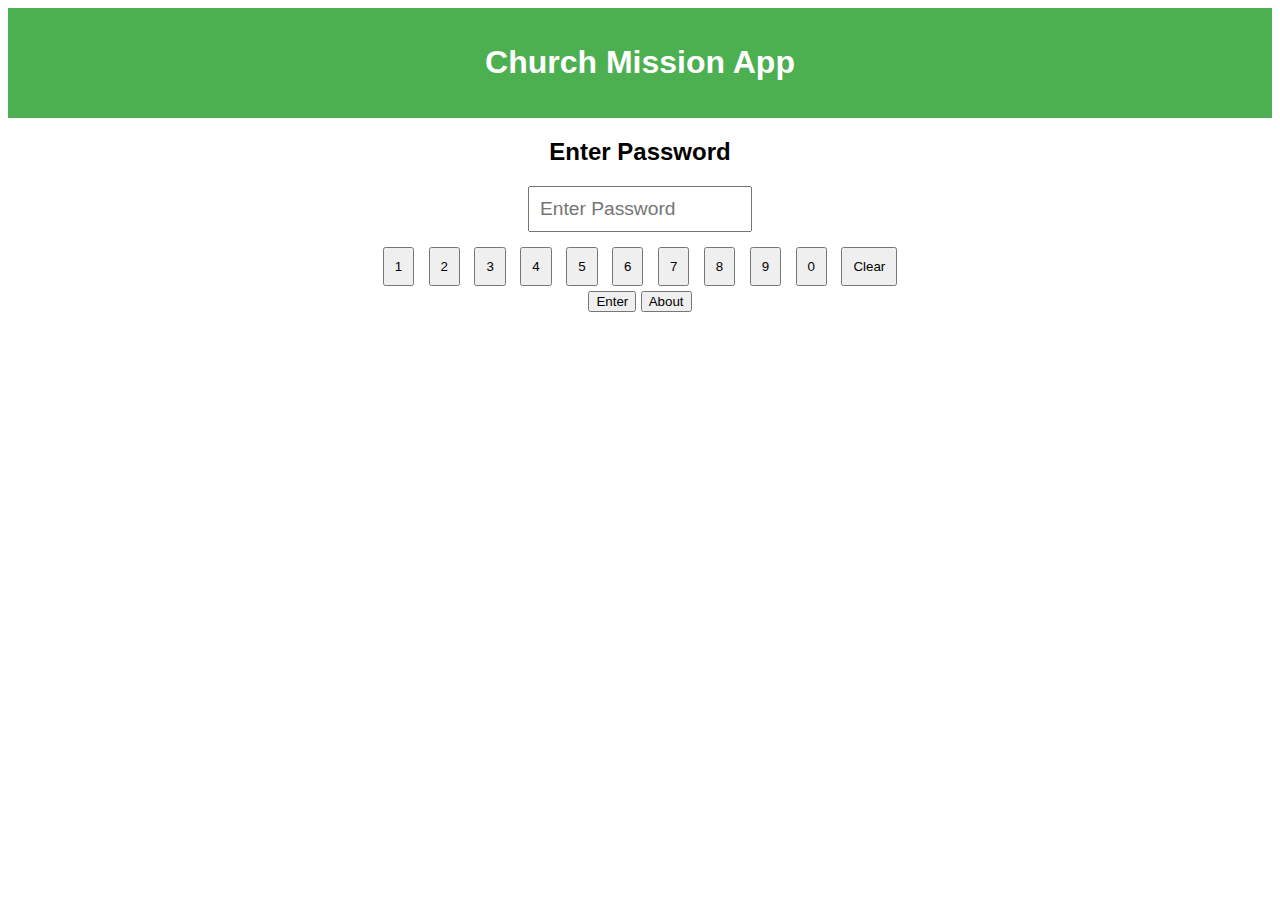
<file: index.html>
<!DOCTYPE html>
<html lang="en">
<head>
    <meta charset="UTF-8">
    <meta name="viewport" content="width=device-width, initial-scale=1.0">
    <title>Church Mission App - Login</title>
    <link rel="stylesheet" href="styles.css">
</head>
<body>
    <header>
        <h1>Church Mission App</h1>
    </header>
    <main>
        <div id="password-screen">
            <h2>Enter Password</h2>
            <input type="password" id="password" placeholder="Enter Password">
            <div class="keypad">
                <!-- Numeric keypad for password entry -->
                <button onclick="enterDigit(1)">1</button>
                <button onclick="enterDigit(2)">2</button>
                <button onclick="enterDigit(3)">3</button>
                <button onclick="enterDigit(4)">4</button>
                <button onclick="enterDigit(5)">5</button>
                <button onclick="enterDigit(6)">6</button>
                <button onclick="enterDigit(7)">7</button>
                <button onclick="enterDigit(8)">8</button>
                <button onclick="enterDigit(9)">9</button>
                <button onclick="enterDigit(0)">0</button>
                <button onclick="clearPassword()">Clear</button>
            </div>
            <button onclick="verifyPassword()">Enter</button>
            <button onclick="window.location.href='about.html'">About</button>
            <p id="message"></p>
        </div>
    </main>
    <script src="script.js"></script>
</body>
</html>
</file>
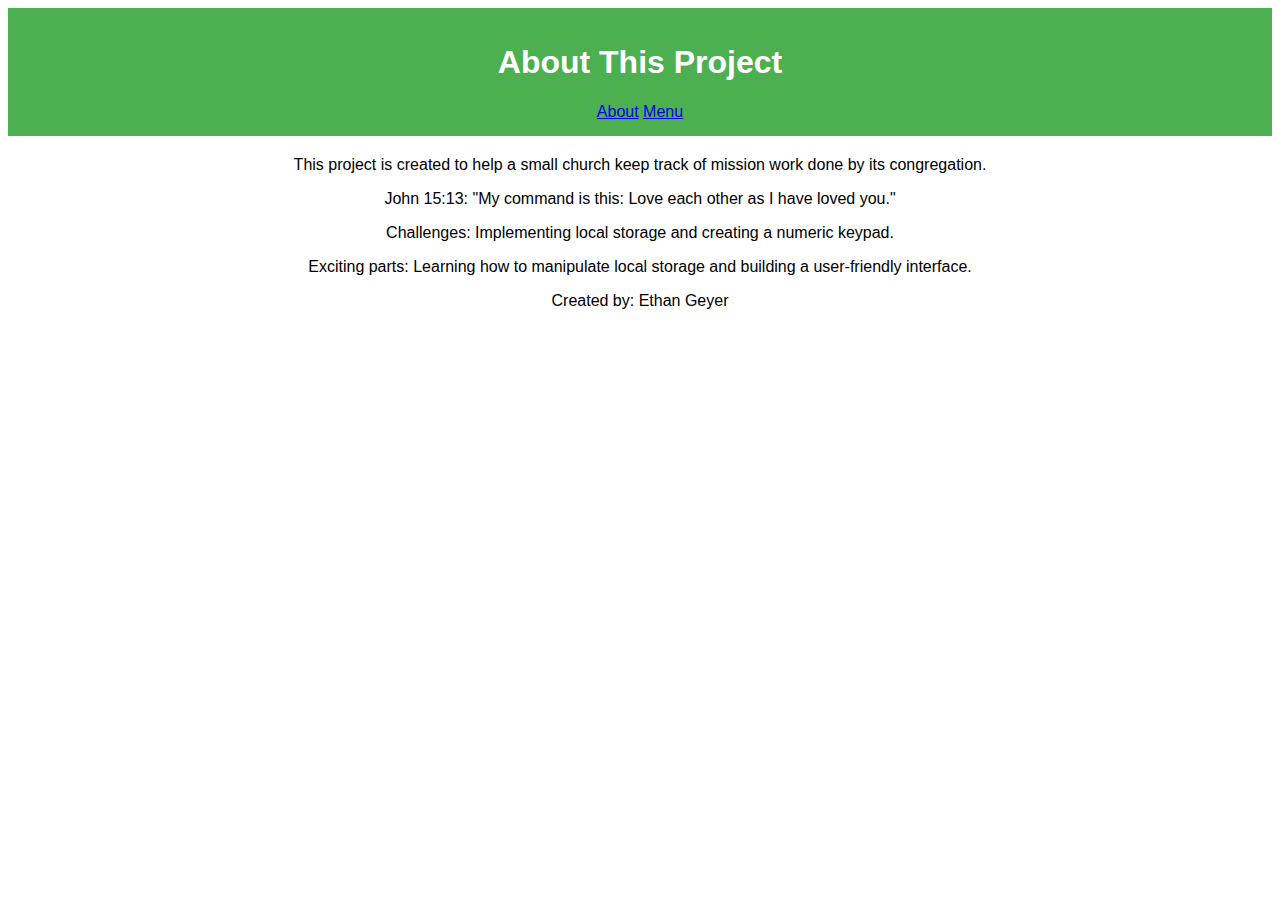
<file: about.html>
<!DOCTYPE html>
<html lang="en">
<head>
    <meta charset="UTF-8">
    <meta name="viewport" content="width=device-width, initial-scale=1.0">
    <title>About</title>
    <link rel="stylesheet" href="styles.css">
</head>
<body>
    <header>
        <h1>About This Project</h1>
        <nav>
            <a href="about.html">About</a>
            <a href="menu.html">Menu</a>
        </nav>
    </header>
    <main>
        <p>This project is created to help a small church keep track of mission work done by its congregation.</p>
        <p>John 15:13: "My command is this: Love each other as I have loved you."</p>
        <p>Challenges: Implementing local storage and creating a numeric keypad.</p>
        <p>Exciting parts: Learning how to manipulate local storage and building a user-friendly interface.</p>
        <p>Created by: Ethan Geyer</p>
    </main>
</body>
</html>
</file>
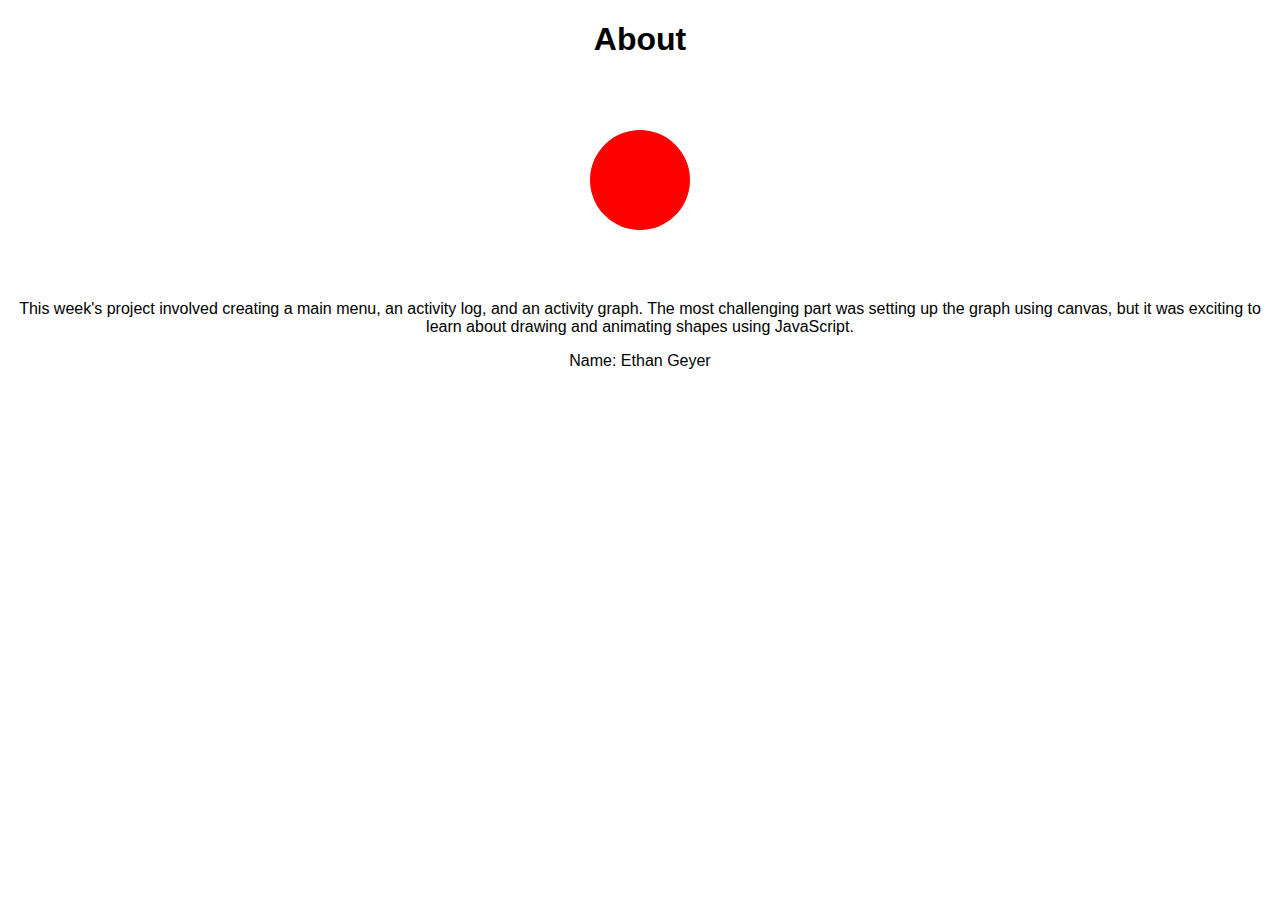
<file: about2.html>
<!DOCTYPE html>
<html lang="en">
<head>
    <meta charset="UTF-8">
    <meta name="viewport" content="width=device-width, initial-scale=1.0">
    <title>About</title>
    <link rel="stylesheet" href="styles.css">
    <style>
        body {
            font-family: Arial, sans-serif;
            text-align: center;
        }
        canvas {
            display: block;
            margin: 20px auto;
        }
    </style>
</head>
<body>
    <h1>About</h1>
    <canvas id="myCanvas" width="200" height="200"></canvas>
    <p>This week's project involved creating a main menu, an activity log, and an activity graph. The most challenging part was setting up the graph using canvas, but it was exciting to learn about drawing and animating shapes using JavaScript.</p>
    <p>Name: Ethan Geyer</p>

    <script>
        const canvas = document.getElementById('myCanvas');
        const ctx = canvas.getContext('2d');
        ctx.fillStyle = '#FF0000';
        ctx.beginPath();
        ctx.arc(100, 100, 50, 0, Math.PI * 2);
        ctx.fill();
    </script>
</body>
</html>
</file>
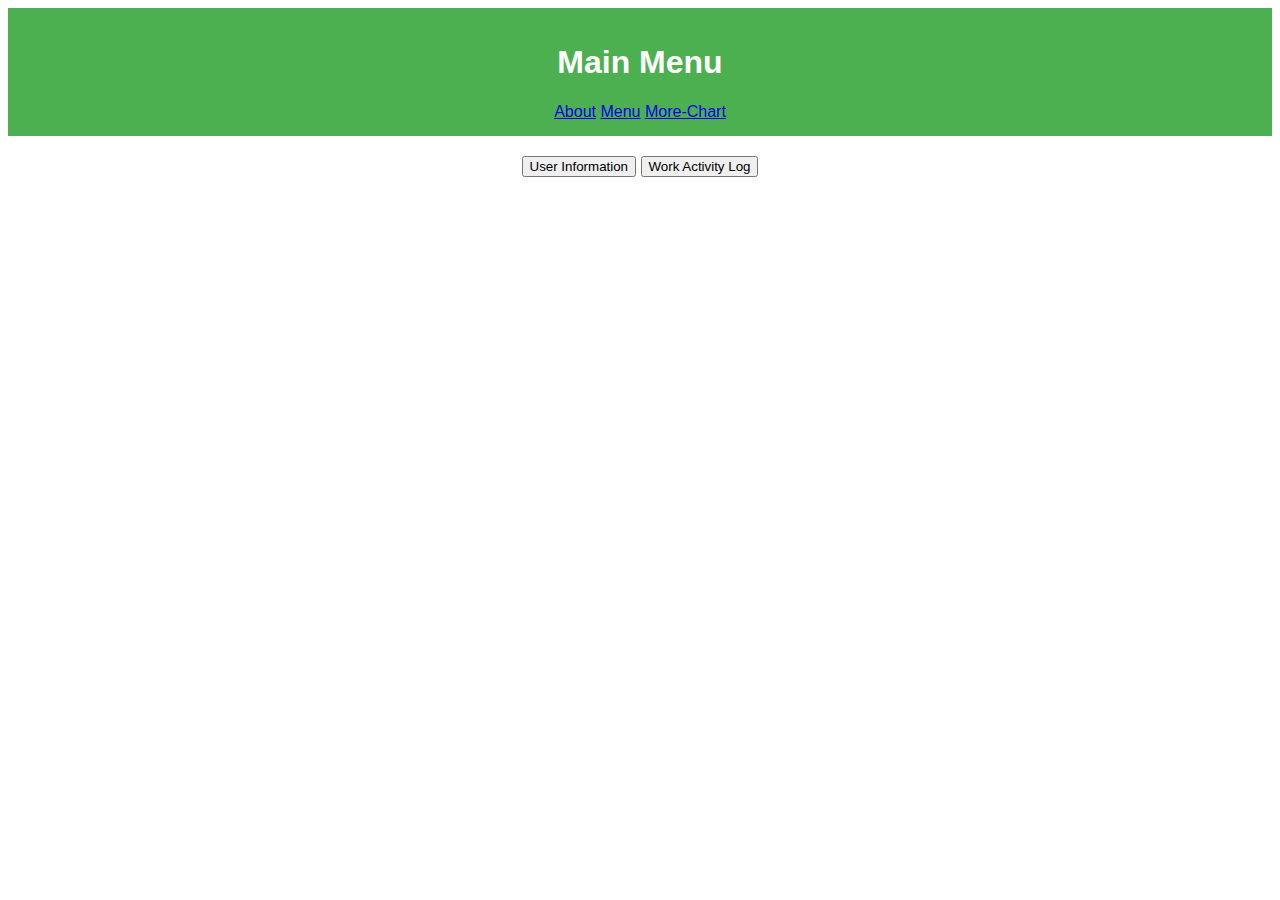
<file: menu.html>
<!DOCTYPE html>
<html lang="en">
<head>
    <meta charset="UTF-8">
    <meta name="viewport" content="width=device-width, initial-scale=1.0">
    <title>Main Menu</title>
    <link rel="stylesheet" href="styles.css">
</head>
<body>
    <header>
        <h1>Main Menu</h1>
        <nav>
            <a href="about.html">About</a>
            <a href="menu.html">Menu</a>
            <a href="menu2.html">More-Chart</a>
            

        </nav>
    </header>
    <main>
        <button onclick="window.location.href='user_info.html'">User Information</button>
        <button onclick="window.location.href='work-activity-log.html'">Work Activity Log</button>
    </main>
</body>
</html>
</file>
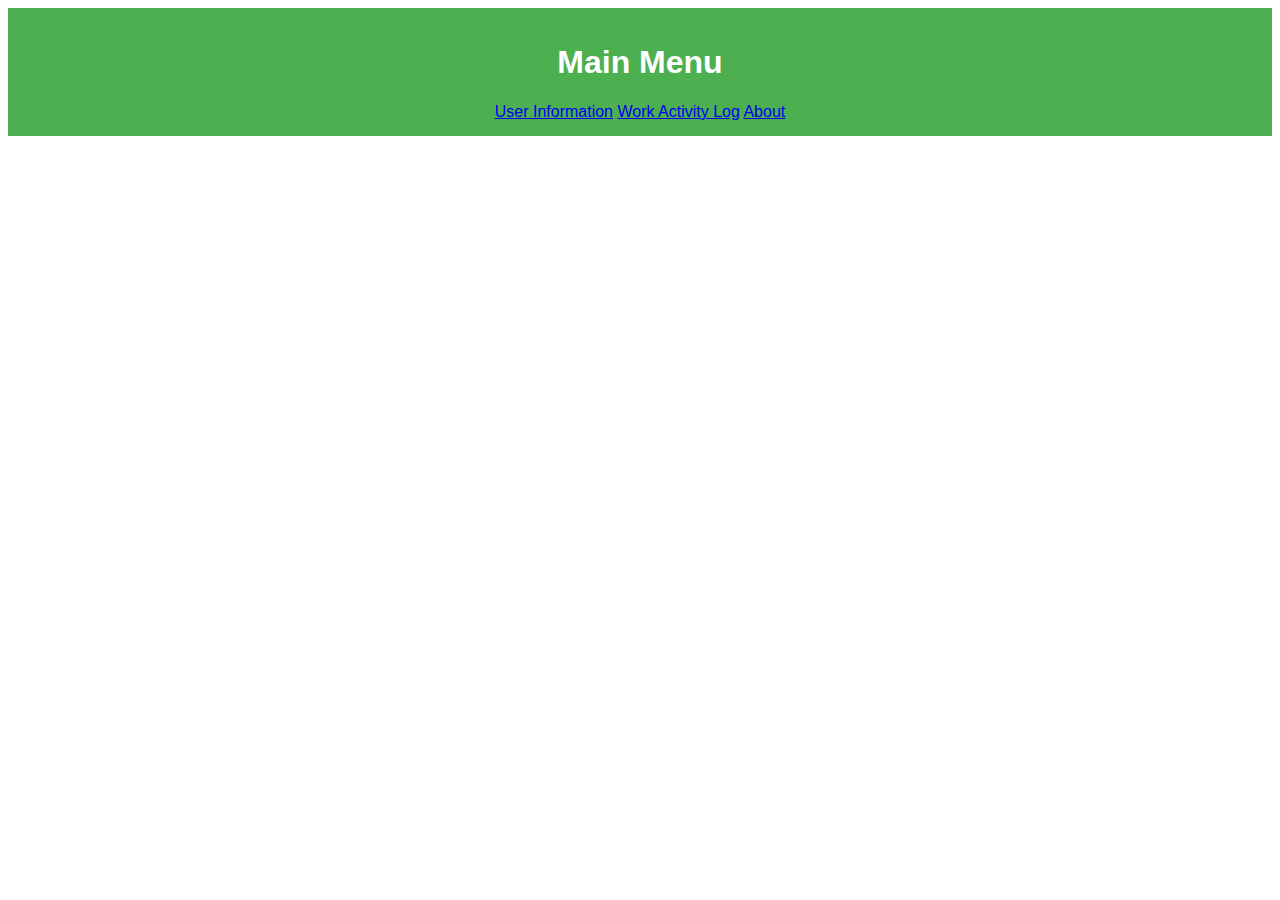
<file: menu2.html>
<!DOCTYPE html>
<html lang="en">
<head>
    <meta charset="UTF-8">
    <meta name="viewport" content="width=device-width, initial-scale=1.0">
    <title>Main Menu2</title>
    <link rel="stylesheet" href="styles.css">

</head>
<body>
    <header>
        
        <h1>Main Menu</h1>
        <nav>
            <a href="user_info.html">User Information</a>
            <a href="work-activity-log.html">Work Activity Log</a>
            <a href="about2.html">About</a>
        </nav>
    
    </header>
   
    
</body>
</html>
</file>
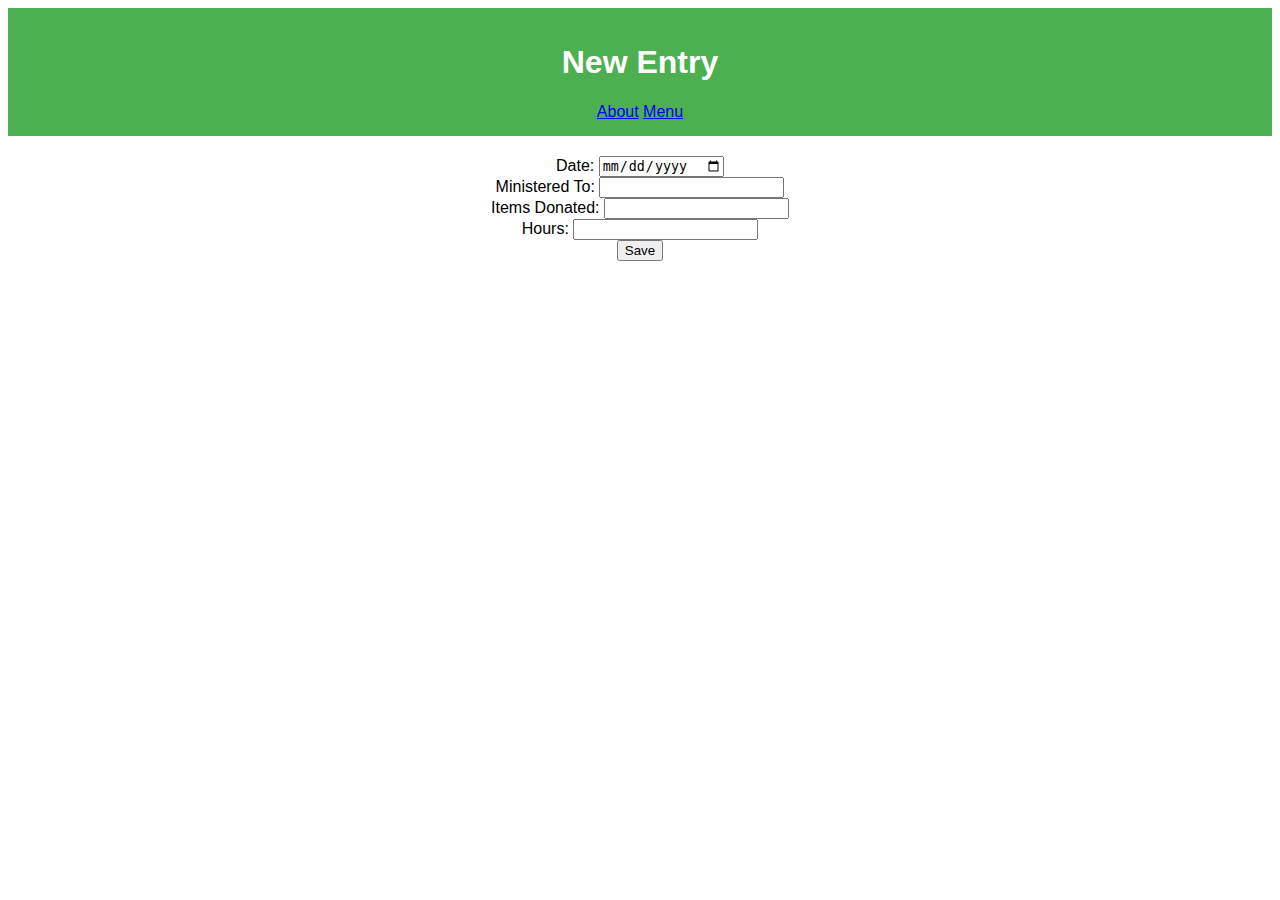
<file: new_entry.html>
<!DOCTYPE html>
<html lang="en">
<head>
    <meta charset="UTF-8">
    <meta name="viewport" content="width=device-width, initial-scale=1.0">
    <title>New Entry</title>
    <link rel="stylesheet" href="styles.css">
</head>
<body>
    <header>
        <h1>New Entry</h1>
        <nav>
            <a href="about.html">About</a>
            <a href="menu.html">Menu</a>
        </nav>
    </header>
    <main>
        <form id="new-entry-form">
            <label for="date">Date:</label>
            <input type="date" id="date" name="date" required><br>
            <label for="ministeredTo">Ministered To:</label>
            <input type="text" id="ministeredTo" name="ministeredTo" required><br>
            <label for="itemsDonated">Items Donated:</label>
            <input type="text" id="itemsDonated" name="itemsDonated"><br>
            <label for="hours">Hours:</label>
            <input type="number" id="hours" name="hours" required><br>
            <button type="button" onclick="saveNewEntry()">Save</button>
        </form>
        <p id="entryMessage"></p>
    </main>
    <script src="script.js"></script>
</body>
</html>
</file>
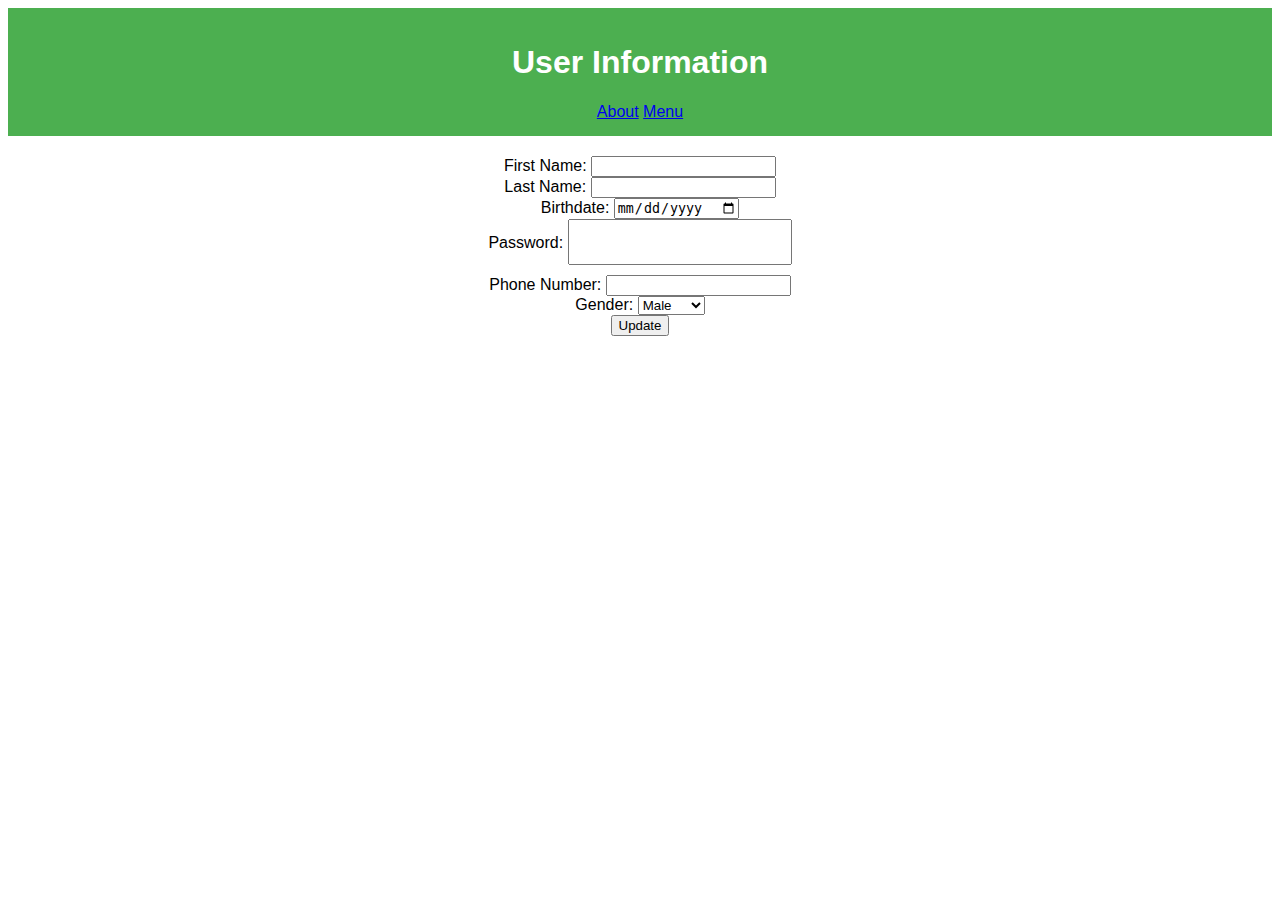
<file: user_info.html>
<!DOCTYPE html>
<html lang="en">
<head>
    <meta charset="UTF-8">
    <meta name="viewport" content="width=device-width, initial-scale=1.0">
    <title>User Information</title>
    <link rel="stylesheet" href="styles.css">
</head>
<body>
    <header>
        <h1>User Information</h1>
        <nav>
            <a href="about.html">About</a>
            <a href="menu.html">Menu</a>
        </nav>
    </header>
    <main>
        <form id="user-info-form">
            <label for="firstName">First Name:</label>
            <input type="text" id="firstName" name="firstName" required><br>
            <label for="lastName">Last Name:</label>
            <input type="text" id="lastName" name="lastName" required><br>
            <label for="birthdate">Birthdate:</label>
            <input type="date" id="birthdate" name="birthdate" required><br>
            <label for="password">Password:</label>
            <input type="password" id="userPassword" name="password" required><br>
            <label for="phoneNumber">Phone Number:</label>
            <input type="tel" id="phoneNumber" name="phoneNumber" required><br>
            <label for="gender">Gender:</label>
            <select id="gender" name="gender" required>
                <option value="Male">Male</option>
                <option value="Female">Female</option>
            </select><br>
            <button type="button" onclick="updateUserInfo()">Update</button>
        </form>
        <p id="updateMessage"></p>
    </main>
    <script src="script.js"></script>
</body>
</html>
</file>
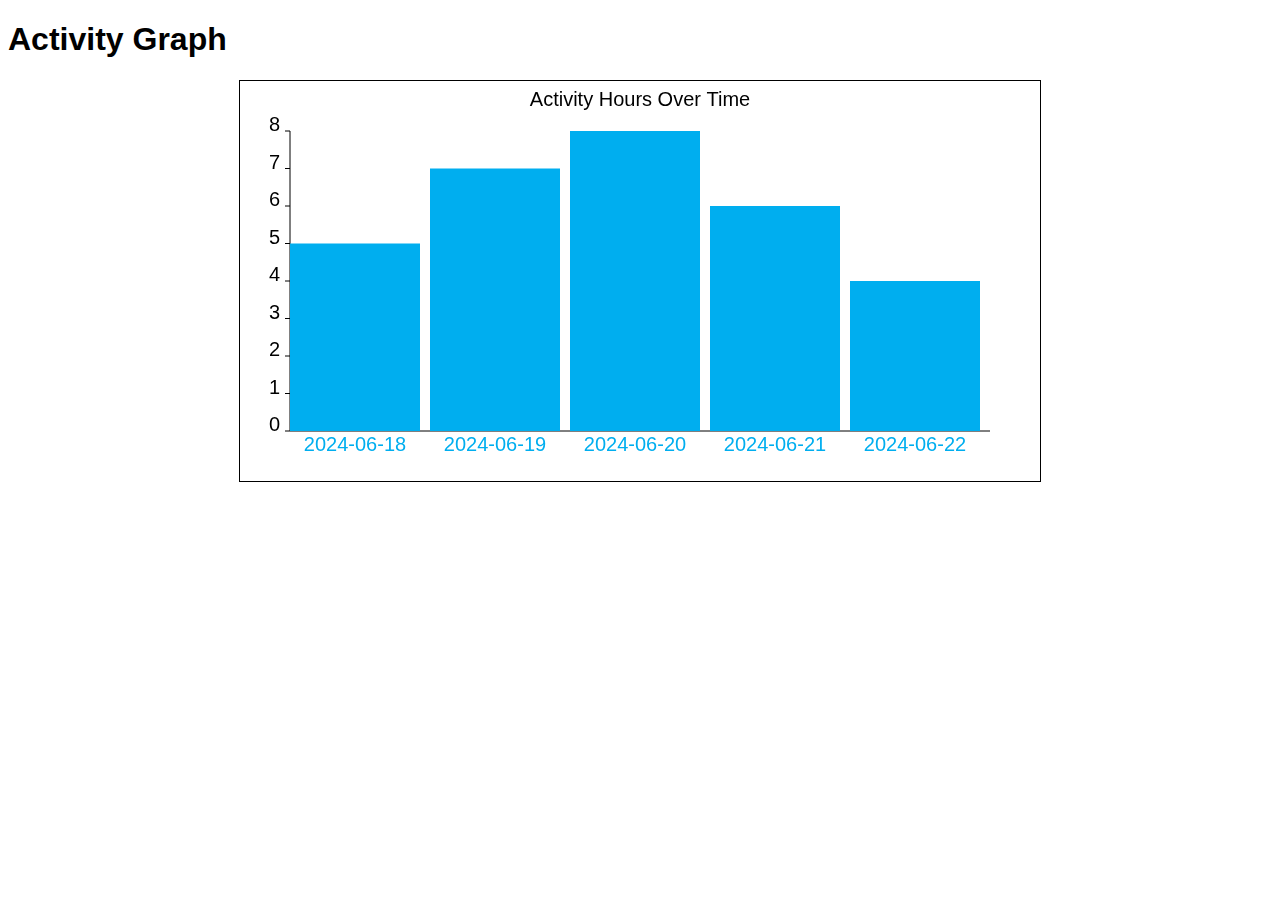
<file: work-activity-log.html>
<!DOCTYPE html>
<html lang="en">
<head>
    <meta charset="UTF-8">
    <meta name="viewport" content="width=device-width, initial-scale=1.0">
    <title>Activity Graph</title>
    <link rel="stylesheet" href="styles.css">
    <style>
        body {
            font-family: Arial, sans-serif;
        }
        canvas {
            display: block;
            margin: 20px auto;
            border: 1px solid #000;
        }
    </style>
</head>
<body>
    <h1>Activity Graph</h1>
    <canvas id="activityGraph" width="800" height="400"></canvas>
    <script>
        const canvas = document.getElementById('activityGraph');
        const ctx = canvas.getContext('2d');

        // Sample data
        const activityData = [
            { date: '2024-06-18', hours: 5 },
            { date: '2024-06-19', hours: 7 },
            { date: '2024-06-20', hours: 8 },
            { date: '2024-06-21', hours: 6 },
            { date: '2024-06-22', hours: 4 }
        ];

        if (activityData.length === 0) {
            alert('No data to chart');
        } else {
            // Set up graph
            const graphWidth = canvas.width;
            const graphHeight = canvas.height;
            const padding = 50;
            const maxHours = Math.max(...activityData.map(d => d.hours));
            const barWidth = (graphWidth - padding * 2) / activityData.length;

            // Draw title
            ctx.font = '20px Arial';
            ctx.textAlign = 'center';
            ctx.fillText('Activity Hours Over Time', graphWidth / 2, padding / 2);

            // Draw axes
            ctx.beginPath();
            ctx.moveTo(padding, padding);
            ctx.lineTo(padding, graphHeight - padding);
            ctx.lineTo(graphWidth - padding, graphHeight - padding);
            ctx.stroke();

            // Draw labels and tick marks
            ctx.textAlign = 'right';
            for (let i = 0; i <= maxHours; i++) {
                const y = graphHeight - padding - (i / maxHours) * (graphHeight - padding * 2);
                ctx.fillText(i, padding - 10, y);
                ctx.beginPath();
                ctx.moveTo(padding - 5, y);
                ctx.lineTo(padding, y);
                ctx.stroke();
            }

            // Draw bars
            ctx.fillStyle = '#00AEEF';
            activityData.forEach((data, index) => {
                const x = padding + index * barWidth;
                const y = graphHeight - padding - (data.hours / maxHours) * (graphHeight - padding * 2);
                const height = (data.hours / maxHours) * (graphHeight - padding * 2);
                ctx.fillRect(x, y, barWidth - 10, height);

                // Draw dates
                ctx.textAlign = 'center';
                ctx.fillText(data.date, x + barWidth / 2 - 5, graphHeight - padding + 20);
            });
        }

        // Resize canvas for smaller screens
        window.addEventListener('resize', () => {
            const newWidth = window.innerWidth < 900 ? window.innerWidth - 100 : 800;
            canvas.width = newWidth;
            canvas.height = 400;
            ctx.clearRect(0, 0, canvas.width, canvas.height);
            // Redraw the graph here as per the new dimensions
        });
    </script>
</body>
</html>
</file>
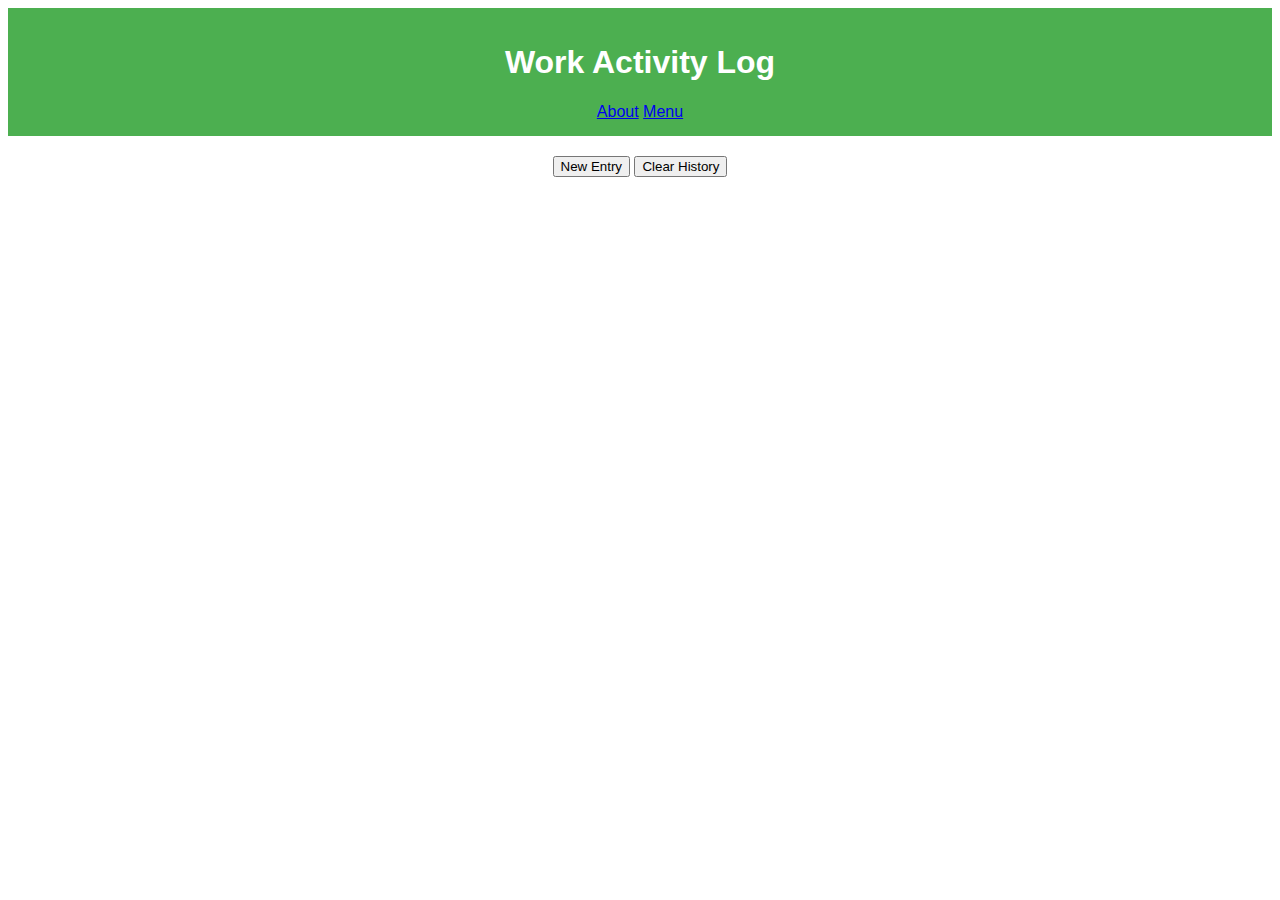
<file: work_log.html>
<!DOCTYPE html>
<html lang="en">
<head>
    <meta charset="UTF-8">
    <meta name="viewport" content="width=device-width, initial-scale=1.0">
    <title>Work Activity Log</title>
    <link rel="stylesheet" href="styles.css">
</head>
<body>
    <header>
        <h1>Work Activity Log</h1>
        <nav>
            <a href="about.html">About</a>
            <a href="menu.html">Menu</a>
        </nav>
    </header>
    <main>
        <div id="user-info-display">
            <!-- User information will be displayed here -->
        </div>
        <button onclick="window.location.href='new_entry.html'">New Entry</button>
        <button onclick="clearHistory()">Clear History</button>
        <div id="activity-log">
            <!-- Activity log will be displayed here -->
        </div>
    </main>
    <script src="script.js"></script>
</body>
</html>
</file>
<file: styles.css>
body {
    font-family: Arial, sans-serif;
}

header {
    background-color: #4CAF50;
    color: white;
    padding: 15px;
    text-align: center;
}

main {
    margin: 20px;
    text-align: center;
}

.keypad button {
    margin: 5px;
    padding: 10px;
}

input[type="password"] {
    font-size: 1.2em;
    padding: 10px;
    width: 200px;
    margin-bottom: 10px;
}
</file>
